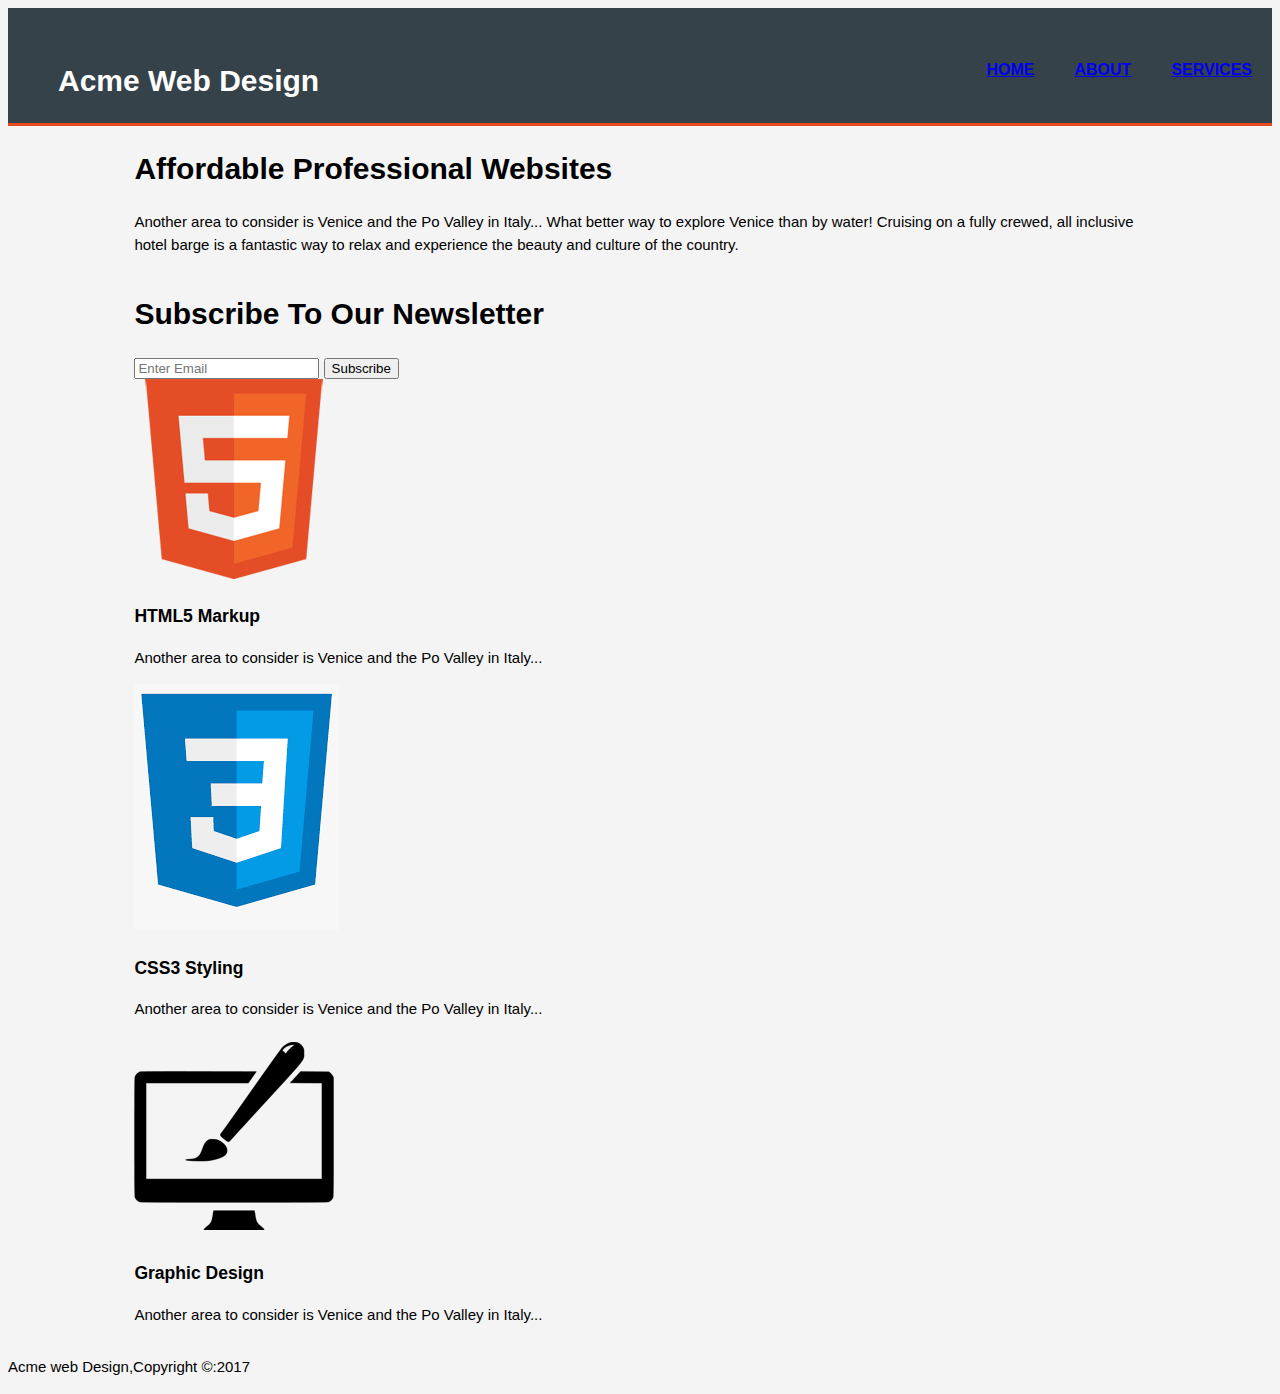
<file: index.html>
<!DOCTYPE html>
<html>
<head>
	<title>Acme WEb Design | Welcome</title>
<link rel="stylesheet" type="text/css" href="./style/style.css">

<meta name="viewport" content="width=device-width">
</head>
<body>
	<header>
			<div class="container"></div>
	        <div id="branding">
	        	<h1>Acme Web Design
	        
      <nav>
      	
	      <li><a href="index.html">HOME</a></li>
	      <li><a href="index.html">ABOUT</a></li>
	      <li><a href="index.html">SERVICES</a></li>
	    
	  </nav>
	  </h1>
	</div>
	</header>
<section id="showcase">
	
	<div class="container">
		
		<h1>Affordable Professional Websites</h1>
	    <p>Another area to consider is Venice and the Po Valley in Italy... What better way to explore Venice than by water! Cruising on a fully crewed, all inclusive hotel barge is a fantastic way to relax and experience the beauty and culture of the country.
	    </p>
	</div>
</section>

<section id="newsleter">
	<div class="container">
		<h1>Subscribe To Our Newsletter</h1>
	    <form>
	    	<input type="Email" name="email" placeholder="Enter Email">
	   
           <button type="submit" class="button_1">Subscribe</button>
	    </form>
	</div>

</section>
<section id="boxes">
	<div class="container">
		<div class="box">
			<img src="html.png">
			<h3>HTML5 Markup</h3>
			<p>Another area to consider is Venice and the Po Valley in Italy...
			</p>
	         	
        <div class="box">
        	<img src="css.png">
			<h3>CSS3 Styling</h3>
			<p>Another area to consider is Venice and the Po Valley in Italy...
			</p>


		<div class="box">
			<img src="graphic.png">
			<h3>Graphic Design</h3>
			<p>Another area to consider is Venice and the Po Valley in Italy...
			</p>	

    
		</div>
	</div>
</section>
<footer>
	<p>Acme web Design,Copyright &copy:2017</p>
</footer>
</body>
</html>
</file>
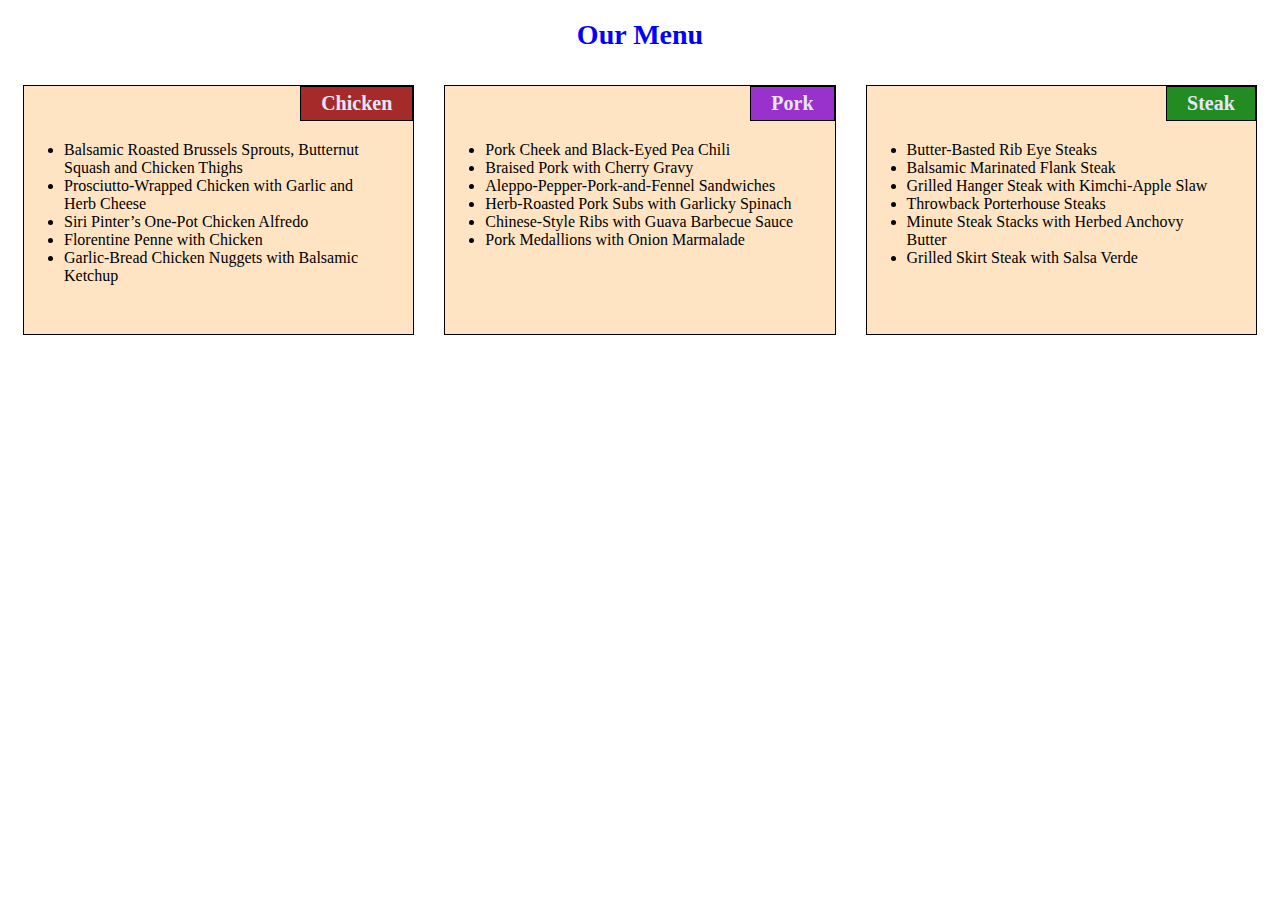
<file: module2/index.html>
<!DOCTYPE html>
<html>

<head>
    <meta charset="utf-8" />
    <meta http-equiv="X-UA-Compatible" content="IE=edge">
    <title>Module2 Assignment</title>
    <meta name="viewport" content="width=device-width, initial-scale=1">
    <link rel="stylesheet" href="style.css" />
</head>

<body>
    <h1>Our Menu</h1>

    <div class="col-lg-4 col-md-6 col-sm-12">
        <section>
            <h2 id="chicken">Chicken</h2>
            <ul>
                <li>Balsamic Roasted Brussels Sprouts, Butternut Squash and Chicken Thighs</li>
                <li>Prosciutto-Wrapped Chicken with Garlic and Herb Cheese</li>
                <li>Siri Pinter’s One-Pot Chicken Alfredo</li>
                <li>Florentine Penne with Chicken</li>
                <li>Garlic-Bread Chicken Nuggets with Balsamic Ketchup</li>
            </ul>
        </section>
    </div>

    <div class="col-lg-4 col-md-6 col-sm-12">
        <section>
            <h2 id="pork">Pork</h2>
            <ul>
                <li>Pork Cheek and Black-Eyed Pea Chili</li>
                <li>Braised Pork with Cherry Gravy</li>
                <li>Aleppo-Pepper-Pork-and-Fennel Sandwiches</li>
                <li>Herb-Roasted Pork Subs with Garlicky Spinach</li>
                <li>Chinese-Style Ribs with Guava Barbecue Sauce</li>
                <li>Pork Medallions with Onion Marmalade</li>
            </ul>
        </section>
    </div>

    <div class="col-lg-4 col-md-12 col-sm-12">
        <section>
            <h2 id="steak">Steak</h2>
            <ul>
                <li>Butter-Basted Rib Eye Steaks</li>
                <li>Balsamic Marinated Flank Steak</li>
                <li>Grilled Hanger Steak with Kimchi-Apple Slaw</li>
                <li>Throwback Porterhouse Steaks</li>
                <li>Minute Steak Stacks with Herbed Anchovy Butter</li>
                <li>Grilled Skirt Steak with Salsa Verde</li>
            </ul>
        </section>
    </div>
    
</body>

</html>
</file>
<file: style/style.css>
body{

		font-family: Arial,Helvetica,sans-serif;
	    font-size: 15px;
	   line-height: 1.5;
	    padding: 0px;

	    background-color: #f4f4f4;
   }
/*Global*/
   .container
    {
   	width: 80%;
   	margin: auto;
    overflow: hidden;
     
    }
/*Header*/
   header
	   {

	   background-color: #35424a;
	   padding-left: 50px;
	   color: #ffffff;
	   padding-top: 30px;
	   min-height: 70px;
	   border-bottom: #e8491d 3px solid;
	   
	   }

header ul
{
 margin: 0;

 padding: 0;

margin-top: 10px;
}

	header li
	{

		float: left;

		display: inline;

		padding: 0 20px 0 20px;
	     font-size: 16px;
	}


	nav{

		float: right;
	}
</file>
<file: module2/style.css>
* {
    box-sizing: border-box;
    font-family: Cambria, Cochin, Georgia, Times, 'Times New Roman', serif;
}

h1 {
    color: blue;
    font-size: 175%;
    text-align: center;
}

section {
    border: 1px solid black;    
    background-color: bisque;
    height: 250px;
    overflow: auto;
}

h2 {
    float: right;
    border:1px solid black;
    color: lavender;
    font-size: 125%;
    padding: 5px 20px 5px 20px;
    margin-top: 0;
    margin-bottom: 20px;
}

ul {
    clear: right;
    width: 90%;
}

#chicken {
    background-color: brown;
}

#pork {
    background-color: darkorchid;
}

#steak {
    background-color: forestgreen;
}


/********** Desktop version **********/
@media (min-width: 992px) {
    .col-lg-1, .col-lg-2, .col-lg-3, .col-lg-4, .col-lg-5, .col-lg-6, .col-lg-7, .col-lg-8, .col-lg-9, .col-lg-10, .col-lg-11, .col-lg-12 {
      float: left;
      padding: 15px;
    }
    .col-lg-1 {
      width: 8.33%;
    }
    .col-lg-2 {
      width: 16.66%;
    }
    .col-lg-3 {
      width: 25%;
    }
    .col-lg-4 {
      width: 33.33%;
    }
    .col-lg-5 {
      width: 41.66%;
    }
    .col-lg-6 {
      width: 50%;
    }
    .col-lg-7 {
      width: 58.33%;
    }
    .col-lg-8 {
      width: 66.66%;
    }
    .col-lg-9 {
      width: 75%;
    }
    .col-lg-10 {
      width: 83.33%;
    }
    .col-lg-11 {
      width: 91.66%;
    }
    .col-lg-12 {
      width: 100%;
    }
  }

  /********** Tablet version **********/
  @media (min-width: 768px) and (max-width: 991px) {
    .col-md-1, .col-md-2, .col-md-3, .col-md-4, .col-md-5, .col-md-6, .col-md-7, .col-md-8, .col-md-9, .col-md-10, .col-md-11, .col-md-12 {
      float: left;
      padding: 15px;
    }
    .col-md-1 {
      width: 8.33%;
    }
    .col-md-2 {
      width: 16.66%;
    }
    .col-md-3 {
      width: 25%;
    }
    .col-md-4 {
      width: 33.33%;
    }
    .col-md-5 {
      width: 41.66%;
    }
    .col-md-6 {
      width: 50%;
    }
    .col-md-7 {
      width: 58.33%;
    }
    .col-md-8 {
      width: 66.66%;
    }
    .col-md-9 {
      width: 75%;
    }
    .col-md-10 {
      width: 83.33%;
    }
    .col-md-11 {
      width: 91.66%;
    }
    .col-md-12 {
      width: 100%;
    }
  }

  /********** Mobile version **********/
  @media (max-width: 767px) {
    .col-sm-1, .col-sm-2, .col-sm-3, .col-sm-4, .col-sm-5, .col-sm-6, .col-sm-7, .col-sm-8, .col-sm-9, .col-sm-10, .col-sm-11, .col-sm-12 {
      float: left;
      padding: 15px;
    }
    .col-sm-1 {
      width: 8.33%;
    }
    .col-sm-2 {
      width: 16.66%;
    }
    .col-sm-3 {
      width: 25%;
    }
    .col-sm-4 {
      width: 33.33%;
    }
    .col-sm-5 {
      width: 41.66%;
    }
    .col-sm-6 {
      width: 50%;
    }
    .col-sm-7 {
      width: 58.33%;
    }
    .col-sm-8 {
      width: 66.66%;
    }
    .col-sm-9 {
      width: 75%;
    }
    .col-sm-10 {
      width: 83.33%;
    }
    .col-sm-11 {
      width: 91.66%;
    }
    .col-sm-12 {
      width: 100%;
    }
  }
</file>
